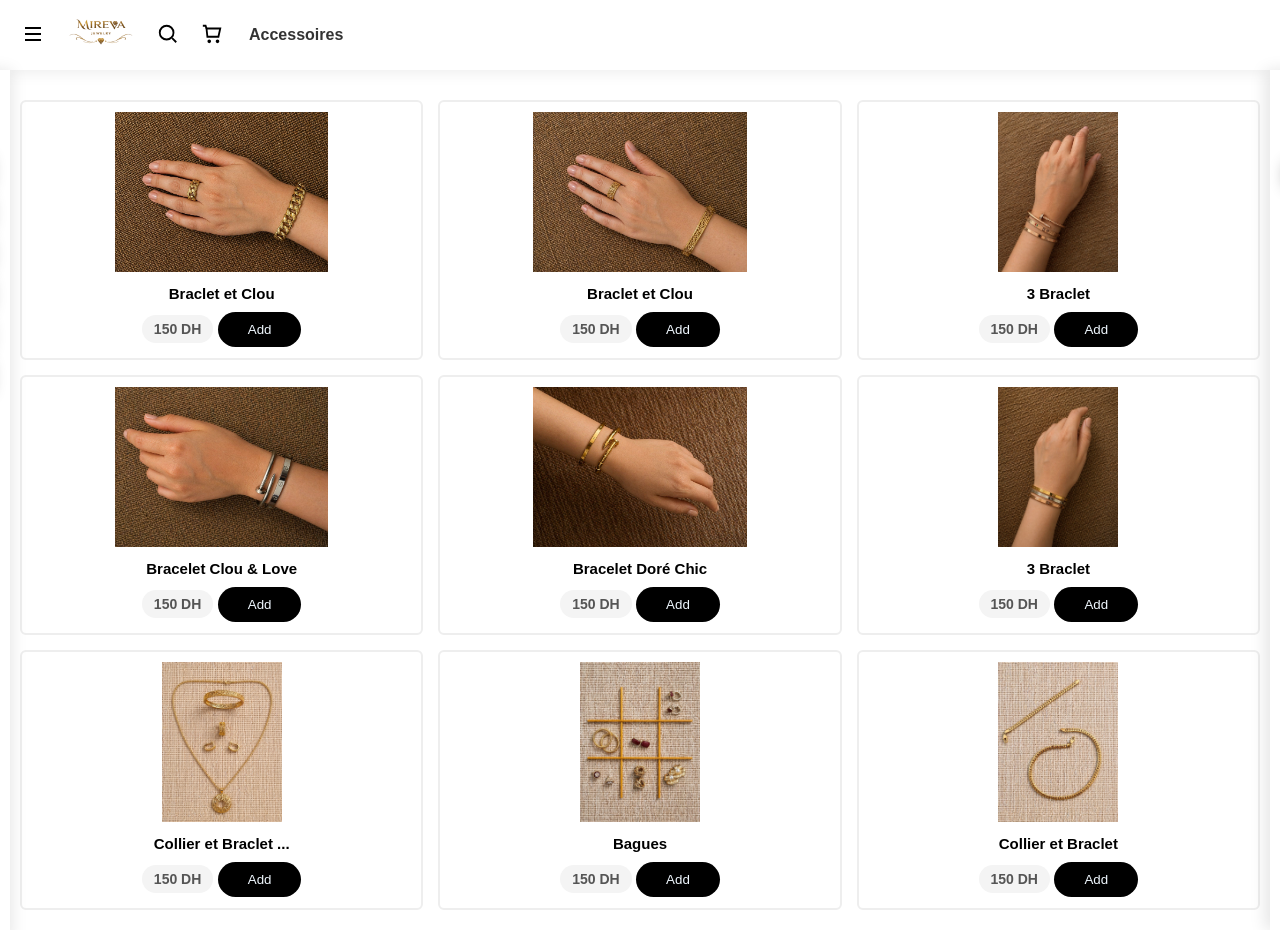
<file: index.html>
<!DOCTYPE html>
<html lang="en">
<head>
<meta charset="UTF-8">
<meta name="viewport" content="width=device-width, initial-scale=1.0">
<title>Mireva Store</title>

<link rel="icon" href="favicon.ico" type="image/x-icon">
<link rel="stylesheet" href="home.css">
</head>

<body>

<header class="header">

    <div class="left-side">

        <button class="icon-btn" id="menuBtn">
            <svg width="24" height="24" viewBox="0 0 24 24" fill="none">
                <path d="M4 6h16M4 12h16M4 18h16" stroke="black" stroke-width="2"/>
            </svg>
        </button>

        <img src="logo/788fd425-213d-481e-93d4-e9b938e7e235.png" class="logo">

        <button class="icon-btn" id="searchBtn">
            <svg width="22" height="22" viewBox="0 0 24 24" fill="none">
                <path d="M10.5 18a7.5 7.5 0 1 1 0-15 7.5 7.5 0 0 1 0 15Z" stroke="black" stroke-width="2"/>
                <path d="M16.5 16.5 21 21" stroke="black" stroke-width="2"/>
            </svg>
        </button>

        <button class="icon-btn" id="cartBtn">
            <svg width="22" height="22" viewBox="0 0 24 24" fill="none">
                <path d="M6 6h15l-2 9H7L6 6Z" stroke="black" stroke-width="2"/>
                <path d="M6 6 5 3H2" stroke="black" stroke-width="2"/>
                <path d="M9 21a1 1 0 1 0 0-2 1 1 0 0 0 0 2ZM18 21a1 1 0 1 0 0-2 1 1 0 0 0 0 2Z" stroke="black" stroke-width="2"/>
            </svg>
        </button>

    </div>

    <div class="Accessoires-links">
        <b>
            <a href="index.html" class="link1">Accessoires</a>
        </b>
    </div>

</header>

<div class="search-box" id="searchBox">
    <input type="text" id="searchInput" placeholder="Search products...">
</div>

<div class="sidebar" id="sidebar">
    <h3>Filter</h3>
    <button onclick="filterProducts('Braclet')" class="btn1">Braclet</button>
    <button onclick="filterProducts('Bagues')" class="btn2">Boucles d’oreilles</button>
    <button onclick="filterProducts('Montre')" class="btn2">Montre</button>
    <button onclick="filterProducts('Collier')" class="btn3">Collier</button>
    <button onclick="filterProducts('Packs')" class="btn4">Packs</button>
    <button onclick="filterProducts('Tous')" class="btn5">Tous</button>

</div>

<div class="cart-panel" id="cartPanel">
    <h3>Your Cart</h3>
    <div id="cartItems"></div>
    <button class="order-btn" onclick="sendWhatsApp()">Commander via WhatsApp</button>
</div>

<section class="products" id="products"></section>

<script src="home.js"></script>
</body>
</html>
</file>
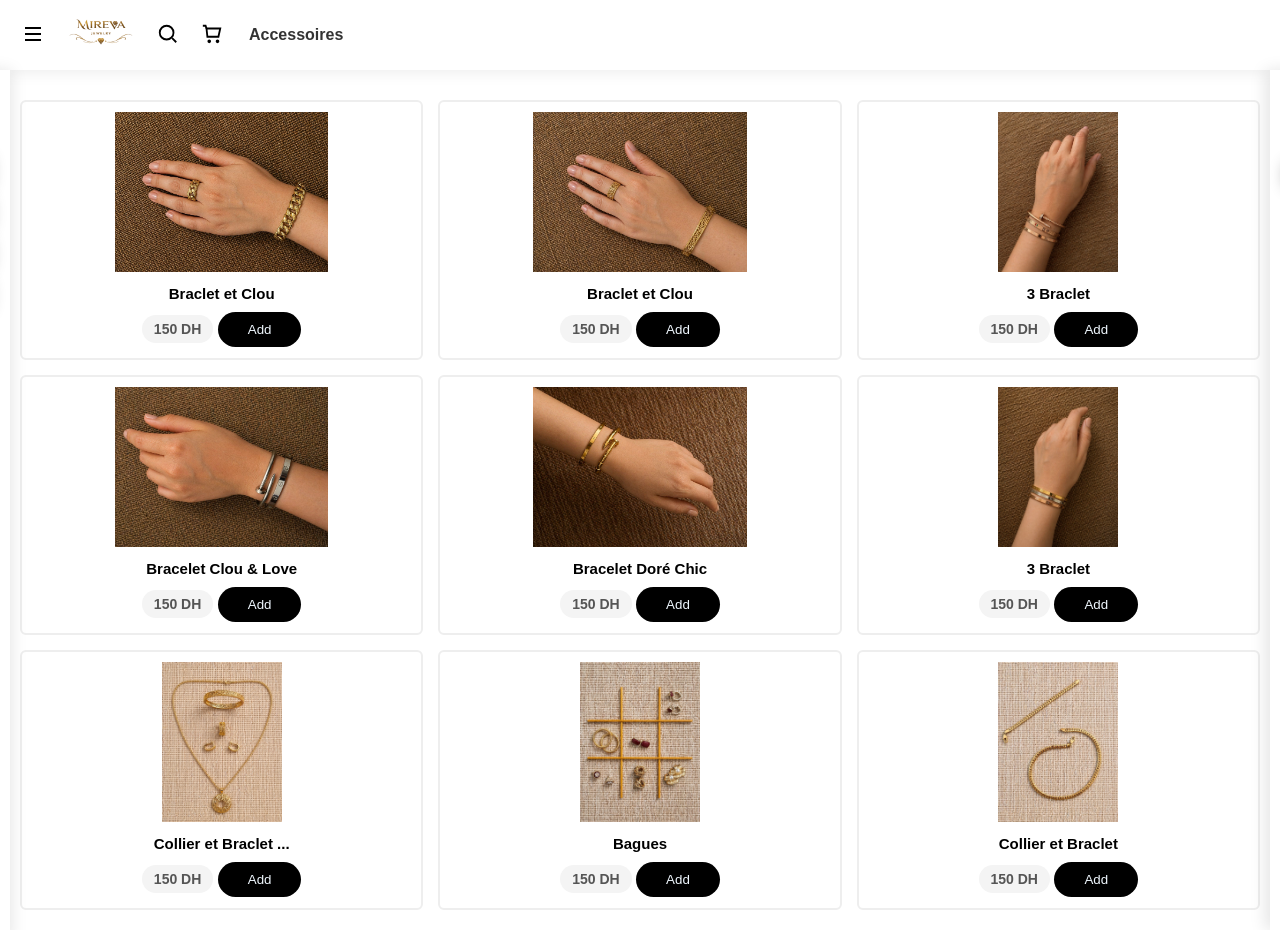
<file: home.html>
<!DOCTYPE html>
<html lang="en">
<head>
<meta charset="UTF-8">
<meta name="viewport" content="width=device-width, initial-scale=1.0">
<title>Store</title>

<link rel="icon" href="favicon.ico" type="image/x-icon">
<link rel="stylesheet" href="home.css">
</head>

<body>

<header class="header">

    <div class="left-side">

        <button class="icon-btn" id="menuBtn">
            <svg width="24" height="24" viewBox="0 0 24 24" fill="none">
                <path d="M4 6h16M4 12h16M4 18h16" stroke="black" stroke-width="2"/>
            </svg>
        </button>

        <img src="logo/788fd425-213d-481e-93d4-e9b938e7e235.png" class="logo">

        <button class="icon-btn" id="searchBtn">
            <svg width="22" height="22" viewBox="0 0 24 24" fill="none">
                <path d="M10.5 18a7.5 7.5 0 1 1 0-15 7.5 7.5 0 0 1 0 15Z" stroke="black" stroke-width="2"/>
                <path d="M16.5 16.5 21 21" stroke="black" stroke-width="2"/>
            </svg>
        </button>

        <button class="icon-btn" id="cartBtn">
            <svg width="22" height="22" viewBox="0 0 24 24" fill="none">
                <path d="M6 6h15l-2 9H7L6 6Z" stroke="black" stroke-width="2"/>
                <path d="M6 6 5 3H2" stroke="black" stroke-width="2"/>
                <path d="M9 21a1 1 0 1 0 0-2 1 1 0 0 0 0 2ZM18 21a1 1 0 1 0 0-2 1 1 0 0 0 0 2Z" stroke="black" stroke-width="2"/>
            </svg>
        </button>

    </div>

    <div class="Accessoires-links">
        <b>
            <a href="index.html" class="link1">Accessoires</a>
        </b>
    </div>

</header>

<div class="search-box" id="searchBox">
    <input type="text" id="searchInput" placeholder="Search products...">
</div>

<div class="sidebar" id="sidebar">
    <h3>Categories</h3>
    <button onclick="filterProducts('all')" class="btn1">Les deux</button>
    <button onclick="filterProducts('homme')" class="btn2">Homme</button>
    <button onclick="filterProducts('femme')" class="btn3">Femme</button>
    <button onclick="filterProducts('sold')" class="btn4">SOLD</button>
</div>

<div class="cart-panel" id="cartPanel">
    <h3>Your Cart</h3>
    <div id="cartItems"></div>
    <button class="order-btn" onclick="sendWhatsApp()">Commander via WhatsApp</button>
</div>

<section class="products" id="products"></section>

<script src="home.js"></script>
</body>
</html>
</file>
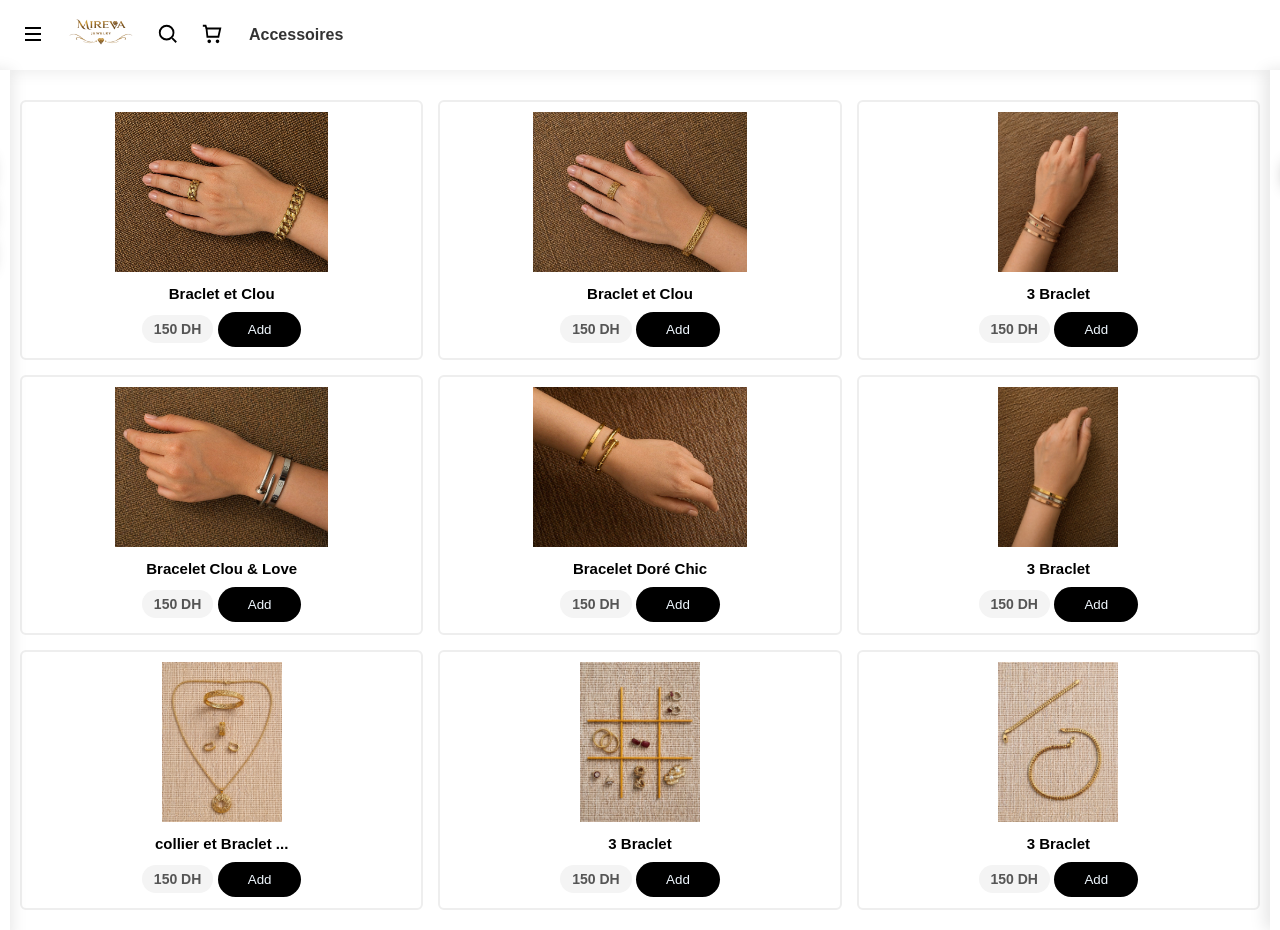
<file: pages/home.html>
<!DOCTYPE html>
<html lang="en">
<head>
<meta charset="UTF-8">
<meta name="viewport" content="width=device-width, initial-scale=1.0">
<title>Store</title>
<link rel="icon" href="../favicon.ico" type="image/x-icon">
<link rel="stylesheet" href="home.css">
</head>

<body>

<!-- HEADER -->
<header class="header">

    <!-- LEFT -->
    <div class="left-side">

        <!-- SIDEBAR BUTTON -->
        <button class="icon-btn" id="menuBtn">
            <svg width="24" height="24" viewBox="0 0 24 24" fill="none">
                <path d="M4 6h16M4 12h16M4 18h16" stroke="black" stroke-width="2"/>
            </svg>
        </button>

        <!-- LOGO -->
        <img src="logo/788fd425-213d-481e-93d4-e9b938e7e235.png" class="logo">

        <!-- SEARCH ICON -->
        <button class="icon-btn" id="searchBtn">
            <svg width="22" height="22" viewBox="0 0 24 24" fill="none">
                <path d="M10.5 18a7.5 7.5 0 1 1 0-15 7.5 7.5 0 0 1 0 15Z" stroke="black" stroke-width="2"/>
                <path d="M16.5 16.5 21 21" stroke="black" stroke-width="2"/>
            </svg>
        </button>

        <!-- CART -->
        <button class="icon-btn" id="cartBtn">
            <svg width="22" height="22" viewBox="0 0 24 24" fill="none">
                <path d="M6 6h15l-2 9H7L6 6Z" stroke="black" stroke-width="2"/>
                <path d="M6 6 5 3H2" stroke="black" stroke-width="2"/>
                <path d="M9 21a1 1 0 1 0 0-2 1 1 0 0 0 0 2ZM18 21a1 1 0 1 0 0-2 1 1 0 0 0 0 2Z" stroke="black" stroke-width="2"/>
            </svg>
        </button>

    </div>

    <!--links-->
    <div class="Accessoires-links">
        <b>
    <a href="home.html" class="link1">
        Accessoires
    </a>
        </b>
    
    </div>
</header>

<!-- SEARCH -->
<div class="search-box" id="searchBox">
    <input type="text" id="searchInput" placeholder="Search products...">
</div>

<!-- SIDEBAR -->
<div class="sidebar" id="sidebar">
    <h3>Categories</h3>
    <button onclick="filterProducts('all')" class="btn1">Les deux</button>
    <button onclick="filterProducts('homme')" class="btn2">Homme</button>
    <button onclick="filterProducts('femme')" class="btn3">Femme</button>
    <button onclick="filterProducts('sold')" class="btn4">SOLD</button>
</div>

<!-- CART -->
<div class="cart-panel" id="cartPanel">
    <h3>Your Cart</h3>
    <div id="cartItems"></div>
    <button class="order-btn" onclick="sendWhatsApp()">Commander via WhatsApp</button>
</div>

<!-- PRODUCTS -->
<section class="products" id="products"></section>

<script src="home.js"></script>
</body>
</html>
</file>
<file: home.css>
body {
    margin: 0;
    font-family: Arial;
    padding-top: 80px;
}

/* HEADER */
.header {
    position: fixed;
    top: 0;
    width: 100%;
    height: 70px;
    background: white;
    display: flex;
    align-items: center;
    padding: 0 15px;
    box-shadow: 0 2px 15px rgba(0,0,0,0.08);
    z-index: 1000;
}

.left-side {
    display: flex;
    align-items: center;
    gap: 10px;
}

.logo {
    width: 80px;
}

/* ICONS */
.icon-btn {
    background: none;
    border: none;
    cursor: pointer;
}

.icon-btn:hover {
    transform: translateY(-3px);
    transition: calc(0.5s);
}

.icon-btn:focus {
    transform: translateY(1.05s);

}

/* SEARCH */
.search-box {
    opacity: 0;
    visibility: hidden;
    position: absolute;
    top: 70px;
    left: 50%;
    transform: translateX(-50%);
    z-index: 1200;
    transition: opacity 0.2s ease;
}

.search-box.active {
    opacity: 1;
    visibility: visible;
}

.toast-message {
    position: fixed;
    top: 90px;
    right: 20px;
    padding: 10px 16px;
    background: rgba(0, 0, 0, 0.9);
    color: #fff;
    border-radius: 12px;
    opacity: 0;
    visibility: hidden;
    transform: translateY(-10px);
    transition: opacity 0.25s ease, transform 0.25s ease;
    z-index: 1500;
}

.toast-message.show {
    opacity: 1;
    visibility: visible;
    transform: translateY(0);
}

.search-box input {
    border: none;
    outline: none;
    border-radius: 15px;
    padding: 1em;
    background-color: #ccc;
    box-shadow: inset 2px 5px 10px rgba(0,0,0,0.3);
    transition: 300ms ease-in-out;
}

.search-box input:focus {
  background-color: white;
  transform: scale(1.05s);
  box-shadow: 0 8px 12px rgba(0,0,0,0.3);
}


/* SIDEBAR */
.sidebar {
    position: fixed;
    left: -250px;
    top: 70px;
    width: 220px;
    height: calc(100% - 70px);
    background: white;
    box-shadow: 2px 0 15px rgba(0,0,0,0.1);
    padding: 20px;
    transition: 0.3s ease;
    z-index: 1300;
}

.sidebar.active {
    left: 0;
}

.sidebar button {
    display: block;
    margin: 10px 0;
    padding: 8px;
    width: 100%;
    color: #eee;
    background-color: black;
    border: none;
    border-radius: 5px;
    box-shadow: #969696 0 8px 15px;
}

.sidebar .btn4 {
    color: white;
    font-weight: bold;
    font-size: 13px;
    background: black;
    box-shadow: 0 8px 15px rgba(0, 0, 0, 0.3);
    font-weight: normal;
}


/* CART */
.cart-panel {
    position: fixed;
    right: -320px;
    top: 70px;
    width: 300px;
    height: calc(100% - 70px);
    background: white;
    box-shadow: -5px 0 15px rgba(0,0,0,0.1);
    transition: 0.3s ease;
    padding: 15px;
    z-index: 1400;
}

.cart-panel.active {
    right: 0;
}

.order-btn {
    margin-top: 10px;
    width: 100%;
    padding: 10px;
    background: green;
    color: white;
    border: none;
    border-radius: 5px;
    box-shadow: 0px 8px 15px rgba(0, 0, 0, 0.3);
}

.order-btn:hover {
    background-color: #eee;
    color: black;
    transform: translateY(-3px);
    transition: calc(0.5s);
    
}

/* PRODUCTS */
.products {
    display: grid;
    grid-template-columns: repeat(3, 1fr);
    gap: 15px;
    padding: 20px;
}

/* tablet */
@media (max-width: 900px) {
    .products {
        grid-template-columns: repeat(2, 1fr);
    }
}

/* phone */
@media (max-width: 500px) {
    .products {
        grid-template-columns: repeat(1, 1fr);
    }
}

.product {
    border: 2px solid #eee;
    padding: 10px;
    text-align: center;
    border-radius: 6px;
}

.product:hover {
    transform: translateY(-3px);
    transition: calc(0.5s);
    box-shadow: #969696 0 8px 15px;
}

.product button {
    margin-top: 5px;
    background-color: black;
    color: aliceblue;
    border: none;
    padding: 10px;
    padding-left: 30px;
    padding-right: 30px;
    border-radius: 20px;
}

.product button:hover {
    background-color: #eee;
    color: black;
    transform: translateY(-3px);
    box-shadow: 0px 8px 15px rgba(0, 0, 0, 0.3);
    transition: calc(0.5s);

}

.product img {
    width: 100%;
    height: 160px;
    object-fit: contain; 
    background: white; 
    border-radius: 8px;
    margin-bottom: 8px;
}

.product h4 {
    font-size: 15px;
    margin: 5px 0;
}

.sold-badge {
    display: inline-block;
    margin: 6px 0;
    padding: 4px 10px;
    border-radius: 999px;
    background: rgba(255, 0, 0, 0.1);
    color: red;
    font-size: 12px;
    font-weight: bold;
}

.product button:disabled {
    background-color: #aaa;
    color: #fff;
    cursor: not-allowed;
}

.product-price,
.modal-price {
    display: inline-block;
    padding: 6px 12px;
    margin: 6px 0;
    background: #f4f4f4;
    border-radius: 16px;
    font-weight: bold;
    color: #333;
}

.product p {
    font-size: 14px;
    color: #555;
    margin: 5px 0;
}

/* PRODUCT MODAL */
.product-modal {
    position: fixed;
    top: 0;
    left: 0;
    width: 100%;
    height: 100%;
    background: rgba(0,0,0,0.6);
    display: none;
    justify-content: center;
    align-items: center;
    z-index: 2000;
}

.product-modal.active {
    display: flex;
}

.modal-content {
    background: white;
    padding: 20px;
    width: 300px;
    border-radius: 10px;
    text-align: center;
    animation: scaleIn 0.3s ease;
}

.modal-content img {
    width: 100%;
    height: 180px;
    object-fit: contain;
    margin-bottom: 10px;
}

.modal-content button {
    margin-top: 10px;
    padding: 10px;
    background: black;
    color: white;
    border: none;
    border-radius: 20px;
}

.close-btn {
    position: absolute;
    top: 20px;
    right: 20px;
    background: white;
    border: none;
    padding: 8px;
    border-radius: 50%;
    cursor: pointer;
}

@keyframes scaleIn {
    from {transform: scale(0.7); opacity:0;}
    to {transform: scale(1); opacity:1;}
}

.star {
    font-size: 26px;
    cursor: pointer;
    color: #ccc;
    transition: 0.2s;
}

.star:hover {
    color: gold;
    transform: scale(1.2);
}

.comment-item {
    display: flex;
    justify-content: space-between;
    align-items: center;
    background: #f5f5f5;
    padding: 8px 10px;
    margin: 5px 0;
    border-radius: 8px;
    font-size: 14px;
    animation: fadeIn 0.3s ease;
}

.comment-text {
    flex: 1;
}

.comment-delete {
    background: #ff4d4d;
    color: white;
    border: none;
    border-radius: 50%;
    width: 26px;
    height: 26px;
    cursor: pointer;
    font-size: 14px;
    display: flex;
    align-items: center;
    justify-content: center;
    transition: 0.3s;
    box-shadow: 0 4px 8px rgba(0,0,0,0.2);
}

.comment-delete:hover {
    background: black;
    transform: scale(1.1) rotate(8deg);
}

.comment-delete:active {
    transform: scale(0.9);
}

.comment-delete:hover {
    background: black;
}

/* INPUT */
#commentInput {
    margin-top: 10px;
    border: none;
    outline: none;
    border-radius: 10px;
    padding: 8px;
    background: #eee;
    width: 100%;
}

/* BUTTON */
.modal-content button {
    margin-top: 8px;
}

/* ANIMATION */
@keyframes fadeIn {
    from {opacity:0; transform:translateY(5px);}
    to {opacity:1; transform:translateY(0);}
}

/* PRODUCT MODAL DESIGN */
.modal-product {
    text-align: center;
}

.modal-img {
    width: 100%;
    height: 200px;
    object-fit: contain;
    margin-bottom: 10px;
    border-radius: 10px;
    background: #f5f5f5;
}

.modal-title {
    font-size: 18px;
    margin: 5px 0;
}

.modal-price {
    font-size: 16px;
    font-weight: bold;
    color: #333;
}

.modal-desc {
    font-size: 14px;
    color: #666;
    margin: 10px 0;
}

.modal-add {
    width: 100%;
    padding: 10px;
    background: black;
    color: white;
    border: none;
    border-radius: 20px;
    cursor: pointer;
    transition: 0.3s;
}

.modal-add:hover {
    background: #eee;
    color: black;
    transform: translateY(-1px);
}


.modal-img {
    width: 100%;
    height: 200px;
    object-fit: contain;
    margin-bottom: 10px;
    border-radius: 10px;
    background: #f5f5f5;
    transition: transform 0.4s ease;
}

/* zoom effect */
.modal-img:hover {
    transform: scale(1.2);
}

/*links*/
a {
    color: #333;
    text-decoration: none;
    position: relative;
    left: 20px;
}

a:hover {
    background-color: transparent;
    color: #333;
    padding: 7px;
    border-radius: 10px;
    transition: calc(0.5s) ease-in-out;
    transform: translateY(-3px);
}

/* CONTAINER dial button*/
.cart-panel div button {
    margin-left: 5px;
}

/* STYLE 3am */
.cart-panel button {
    border: none;
    cursor: pointer;
    border-radius: 6px;
    padding: 4px 8px;
    font-size: 14px;
    transition: 0.2s;
}

/* PLUS */
.cart-panel button:nth-child(2) {
    background: black;
    color: white;
}

.cart-panel button:nth-child(2):hover {
    background: darkred;
    transform: scale(1.1);
}

/* MINUS */
.cart-panel button:nth-child(3) {
    background: black;
    color: white;
    padding: 5px;
}



/* DELETE */
.cart-panel button:nth-child(4) {
    background: #f44336;
    color: white;
}

.cart-panel button:nth-child(4):hover {
    background: black;
    transform: scale(1.1) rotate(8deg);
}

/* CLICK EFFECT */
.cart-panel button:active {
    transform: scale(0.9);
}

/* GLASS EFFECT BASE */
.qty-btn {
    border: none;
    cursor: pointer;
    border-radius: 10px;
    padding: 6px 10px;
    font-size: 14px;
    margin-left: 5px;

    backdrop-filter: blur(10px);
    background: rgba(255,255,255,0.2);
    box-shadow: 0 4px 15px rgba(0,0,0,0.2);

    transition: 0.3s;
}

/* COLORS */
.qty-btn.plus {
    color: #4CAF50;
}

.qty-btn.minus {
    color: #ff9800;
}

.qty-btn.delete {
    color: #f44336;
}

/* HOVER */
.qty-btn:hover {
    transform: scale(1.15);
    background: rgba(255,255,255,0.4);
}

/* CLICK */
.qty-btn:active {
    transform: scale(0.9);
}

/* IMG BOX */
.product-img-box {
    position: relative;
    overflow: hidden;
    border-radius: 6px;
}

/* IMAGE */
.product-img {
    width: 100%;
    display: block;
    transition: 0.4s;
}

/* OVERLAY */
.product-overlay {
    position: absolute;
    top: 0;
    left: 0;
    width: 100%;
    height: 100%;

    background: rgba(0,0,0,0.6);
    color: white;

    display: flex;
    align-items: center;
    justify-content: center;
    text-align: center;
    padding: 10px;

    opacity: 0;
    transition: 0.4s;
}



/* HOVER */
.product-img-box:hover .product-overlay {
    opacity: 1;
}

.product-img-box:hover .product-img {
    transform: scale(1.1);
}
</file>
<file: pages/home.css>
body {
    margin: 0;
    font-family: Arial;
    padding-top: 80px;
}

/* HEADER */
.header {
    position: fixed;
    top: 0;
    width: 100%;
    height: 70px;
    background: white;
    display: flex;
    align-items: center;
    padding: 0 15px;
    box-shadow: 0 2px 15px rgba(0,0,0,0.08);
    z-index: 1000;
}

.left-side {
    display: flex;
    align-items: center;
    gap: 10px;
}

.logo {
    width: 80px;
}

/* ICONS */
.icon-btn {
    background: none;
    border: none;
    cursor: pointer;
}

.icon-btn:hover {
    transform: translateY(-3px);
    transition: calc(0.5s);
}

.icon-btn:focus {
    transform: translateY(1.05s);

}

/* SEARCH */
.search-box {
    opacity: 0;
    visibility: hidden;
    position: absolute;
    top: 70px;
    left: 50%;
    transform: translateX(-50%);
    z-index: 1200;
    transition: opacity 0.2s ease;
}

.search-box.active {
    opacity: 1;
    visibility: visible;
}

.toast-message {
    position: fixed;
    top: 90px;
    right: 20px;
    padding: 10px 16px;
    background: rgba(0, 0, 0, 0.9);
    color: #fff;
    border-radius: 12px;
    opacity: 0;
    visibility: hidden;
    transform: translateY(-10px);
    transition: opacity 0.25s ease, transform 0.25s ease;
    z-index: 1500;
}

.toast-message.show {
    opacity: 1;
    visibility: visible;
    transform: translateY(0);
}

.search-box input {
    border: none;
    outline: none;
    border-radius: 15px;
    padding: 1em;
    background-color: #ccc;
    box-shadow: inset 2px 5px 10px rgba(0,0,0,0.3);
    transition: 300ms ease-in-out;
}

.search-box input:focus {
  background-color: white;
  transform: scale(1.05s);
  box-shadow: 0 8px 12px rgba(0,0,0,0.3);
}


/* SIDEBAR */
.sidebar {
    position: fixed;
    left: -250px;
    top: 70px;
    width: 220px;
    height: calc(100% - 70px);
    background: white;
    box-shadow: 2px 0 15px rgba(0,0,0,0.1);
    padding: 20px;
    transition: 0.3s ease;
    z-index: 1300;
}

.sidebar.active {
    left: 0;
}

.sidebar button {
    display: block;
    margin: 10px 0;
    padding: 8px;
    width: 100%;
    color: #eee;
    background-color: black;
    border: none;
    border-radius: 5px;
    box-shadow: #969696 0 8px 15px;
}

.sidebar .btn4 {
    color: red;
    font-weight: bold;
    font-size: 25px;
    background: none;
    box-shadow: none;
}


/* CART */
.cart-panel {
    position: fixed;
    right: -320px;
    top: 70px;
    width: 300px;
    height: calc(100% - 70px);
    background: white;
    box-shadow: -5px 0 15px rgba(0,0,0,0.1);
    transition: 0.3s ease;
    padding: 15px;
    z-index: 1400;
}

.cart-panel.active {
    right: 0;
}

.order-btn {
    margin-top: 10px;
    width: 100%;
    padding: 10px;
    background: green;
    color: white;
    border: none;
    border-radius: 5px;
    box-shadow: 0px 8px 15px rgba(0, 0, 0, 0.3);
}

.order-btn:hover {
    background-color: #eee;
    color: black;
    transform: translateY(-3px);
    transition: calc(0.5s);
    
}

/* PRODUCTS */
.products {
    display: grid;
    grid-template-columns: repeat(3, 1fr);
    gap: 15px;
    padding: 20px;
}

/* tablet */
@media (max-width: 900px) {
    .products {
        grid-template-columns: repeat(2, 1fr);
    }
}

/* phone */
@media (max-width: 500px) {
    .products {
        grid-template-columns: repeat(1, 1fr);
    }
}

.product {
    border: 2px solid #eee;
    padding: 10px;
    text-align: center;
    border-radius: 6px;
}

.product:hover {
    transform: translateY(-3px);
    transition: calc(0.5s);
    box-shadow: #969696 0 8px 15px;
}

.product button {
    margin-top: 5px;
    background-color: black;
    color: aliceblue;
    border: none;
    padding: 10px;
    padding-left: 30px;
    padding-right: 30px;
    border-radius: 20px;
}

.product button:hover {
    background-color: #eee;
    color: black;
    transform: translateY(-3px);
    box-shadow: 0px 8px 15px rgba(0, 0, 0, 0.3);
    transition: calc(0.5s);

}

.product img {
    width: 100%;
    height: 160px;
    object-fit: contain; 
    background: white; 
    border-radius: 8px;
    margin-bottom: 8px;
}

.product h4 {
    font-size: 15px;
    margin: 5px 0;
}

.sold-badge {
    display: inline-block;
    margin: 6px 0;
    padding: 4px 10px;
    border-radius: 999px;
    background: rgba(255, 0, 0, 0.1);
    color: red;
    font-size: 12px;
    font-weight: bold;
}

.product button:disabled {
    background-color: #aaa;
    color: #fff;
    cursor: not-allowed;
}

.product-price,
.modal-price {
    display: inline-block;
    padding: 6px 12px;
    margin: 6px 0;
    background: #f4f4f4;
    border-radius: 16px;
    font-weight: bold;
    color: #333;
}

.product p {
    font-size: 14px;
    color: #555;
    margin: 5px 0;
}

/* PRODUCT MODAL */
.product-modal {
    position: fixed;
    top: 0;
    left: 0;
    width: 100%;
    height: 100%;
    background: rgba(0,0,0,0.6);
    display: none;
    justify-content: center;
    align-items: center;
    z-index: 2000;
}

.product-modal.active {
    display: flex;
}

.modal-content {
    background: white;
    padding: 20px;
    width: 300px;
    border-radius: 10px;
    text-align: center;
    animation: scaleIn 0.3s ease;
}

.modal-content img {
    width: 100%;
    height: 180px;
    object-fit: contain;
    margin-bottom: 10px;
}

.modal-content button {
    margin-top: 10px;
    padding: 10px;
    background: black;
    color: white;
    border: none;
    border-radius: 20px;
}

.close-btn {
    position: absolute;
    top: 20px;
    right: 20px;
    background: white;
    border: none;
    padding: 8px;
    border-radius: 50%;
    cursor: pointer;
}

@keyframes scaleIn {
    from {transform: scale(0.7); opacity:0;}
    to {transform: scale(1); opacity:1;}
}

.star {
    font-size: 26px;
    cursor: pointer;
    color: #ccc;
    transition: 0.2s;
}

.star:hover {
    color: gold;
    transform: scale(1.2);
}

.comment-item {
    display: flex;
    justify-content: space-between;
    align-items: center;
    background: #f5f5f5;
    padding: 8px 10px;
    margin: 5px 0;
    border-radius: 8px;
    font-size: 14px;
    animation: fadeIn 0.3s ease;
}

.comment-text {
    flex: 1;
}

.comment-delete {
    background: #ff4d4d;
    color: white;
    border: none;
    border-radius: 50%;
    width: 26px;
    height: 26px;
    cursor: pointer;
    font-size: 14px;
    display: flex;
    align-items: center;
    justify-content: center;
    transition: 0.3s;
    box-shadow: 0 4px 8px rgba(0,0,0,0.2);
}

.comment-delete:hover {
    background: black;
    transform: scale(1.1) rotate(8deg);
}

.comment-delete:active {
    transform: scale(0.9);
}

.comment-delete:hover {
    background: black;
}

/* INPUT */
#commentInput {
    margin-top: 10px;
    border: none;
    outline: none;
    border-radius: 10px;
    padding: 8px;
    background: #eee;
    width: 100%;
}

/* BUTTON */
.modal-content button {
    margin-top: 8px;
}

/* ANIMATION */
@keyframes fadeIn {
    from {opacity:0; transform:translateY(5px);}
    to {opacity:1; transform:translateY(0);}
}

/* PRODUCT MODAL DESIGN */
.modal-product {
    text-align: center;
}

.modal-img {
    width: 100%;
    height: 200px;
    object-fit: contain;
    margin-bottom: 10px;
    border-radius: 10px;
    background: #f5f5f5;
}

.modal-title {
    font-size: 18px;
    margin: 5px 0;
}

.modal-price {
    font-size: 16px;
    font-weight: bold;
    color: #333;
}

.modal-desc {
    font-size: 14px;
    color: #666;
    margin: 10px 0;
}

.modal-add {
    width: 100%;
    padding: 10px;
    background: black;
    color: white;
    border: none;
    border-radius: 20px;
    cursor: pointer;
    transition: 0.3s;
}

.modal-add:hover {
    background: #eee;
    color: black;
    transform: translateY(-2px);
}


.modal-img {
    width: 100%;
    height: 200px;
    object-fit: contain;
    margin-bottom: 10px;
    border-radius: 10px;
    background: #f5f5f5;
    transition: transform 0.4s ease;
}

/* zoom effect */
.modal-img:hover {
    transform: scale(1.2);
}

/*links*/
a {
    color: #333;
    text-decoration: none;
    position: relative;
    left: 20px;
}

a:hover {
    background-color: transparent;
    color: #333;
    padding: 7px;
    border-radius: 10px;
    transition: calc(0.5s) ease-in-out;
    transform: translateY(-3px);
}

/* CONTAINER dial button*/
.cart-panel div button {
    margin-left: 5px;
}

/* STYLE 3am */
.cart-panel button {
    border: none;
    cursor: pointer;
    border-radius: 6px;
    padding: 4px 8px;
    font-size: 14px;
    transition: 0.2s;
}

/* PLUS */
.cart-panel button:nth-child(2) {
    background: black;
    color: white;
}

.cart-panel button:nth-child(2):hover {
    background: darkred;
    transform: scale(1.1);
}

/* MINUS */
.cart-panel button:nth-child(3) {
    background: black;
    color: white;
    padding: 5px;
}



/* DELETE */
.cart-panel button:nth-child(4) {
    background: #f44336;
    color: white;
}

.cart-panel button:nth-child(4):hover {
    background: black;
    transform: scale(1.1) rotate(8deg);
}

/* CLICK EFFECT */
.cart-panel button:active {
    transform: scale(0.9);
}

/* GLASS EFFECT BASE */
.qty-btn {
    border: none;
    cursor: pointer;
    border-radius: 10px;
    padding: 6px 10px;
    font-size: 14px;
    margin-left: 5px;

    backdrop-filter: blur(10px);
    background: rgba(255,255,255,0.2);
    box-shadow: 0 4px 15px rgba(0,0,0,0.2);

    transition: 0.3s;
}

/* COLORS */
.qty-btn.plus {
    color: #4CAF50;
}

.qty-btn.minus {
    color: #ff9800;
}

.qty-btn.delete {
    color: #f44336;
}

/* HOVER */
.qty-btn:hover {
    transform: scale(1.15);
    background: rgba(255,255,255,0.4);
}

/* CLICK */
.qty-btn:active {
    transform: scale(0.9);
}

/* IMG BOX */
.product-img-box {
    position: relative;
    overflow: hidden;
    border-radius: 6px;
}

/* IMAGE */
.product-img {
    width: 100%;
    display: block;
    transition: 0.4s;
}

/* OVERLAY */
.product-overlay {
    position: absolute;
    top: 0;
    left: 0;
    width: 100%;
    height: 100%;

    background: rgba(0,0,0,0.6);
    color: white;

    display: flex;
    align-items: center;
    justify-content: center;
    text-align: center;
    padding: 10px;

    opacity: 0;
    transition: 0.4s;
}

/* HOVER */
.product-img-box:hover .product-overlay {
    opacity: 1;
}

.product-img-box:hover .product-img {
    transform: scale(1.1);
}
</file>
